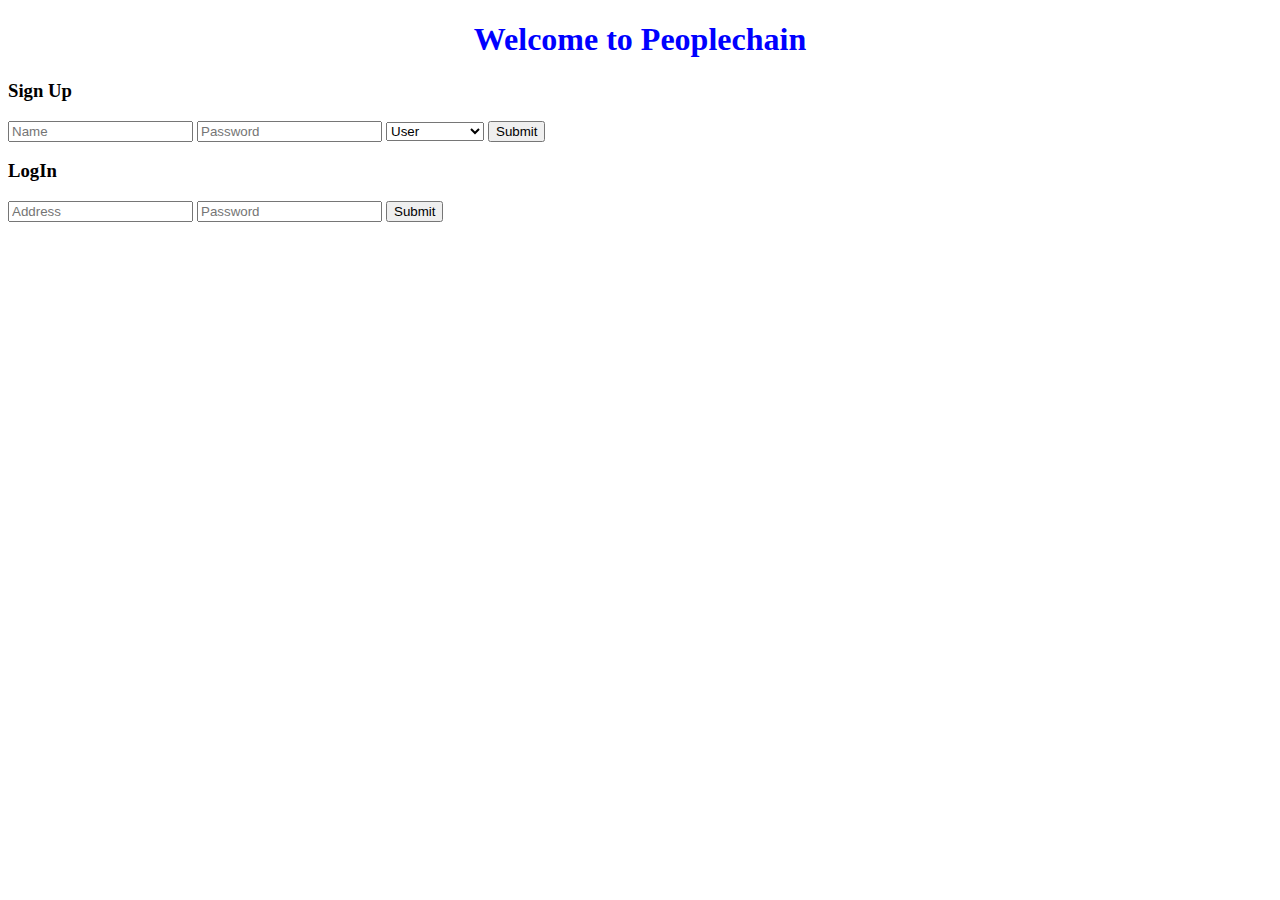
<file: client/web/index.html>
<!DOCTYPE html>
<html>
  <head>
    <title>Peoplechain</title>
    <link rel="stylesheet" type="text/css" href="style.css" />
  </head>
  <body>
    <h1>Welcome to Peoplechain</h1>
    <form action="signup" method="post" accept-charset="utf-8" enctype="application/x-www-form-urlencoded">
      <h3>Sign Up</h3>
      <input type="text" placeholder="Name" name="name"/>
      <input type="password" placeholder="Password" name="password"/>
      <select name="user_type">
        <option value=1>
          User
        </option>
        <option value=2>
          Organization
        </option>
      </select>
      <input type="submit" value="Submit">
    </form>
    <form action="login" method="post" accept-charset="utf-8" enctype="application/x-www-form-urlencoded">
      <h3>LogIn</h3>
      <input type="text" placeholder="Address" name="address" />
      <input type="password" placeholder="Password" name="password"/>
      <input type="submit" value="Submit">
    </form>
  </body>
</html>
</file>
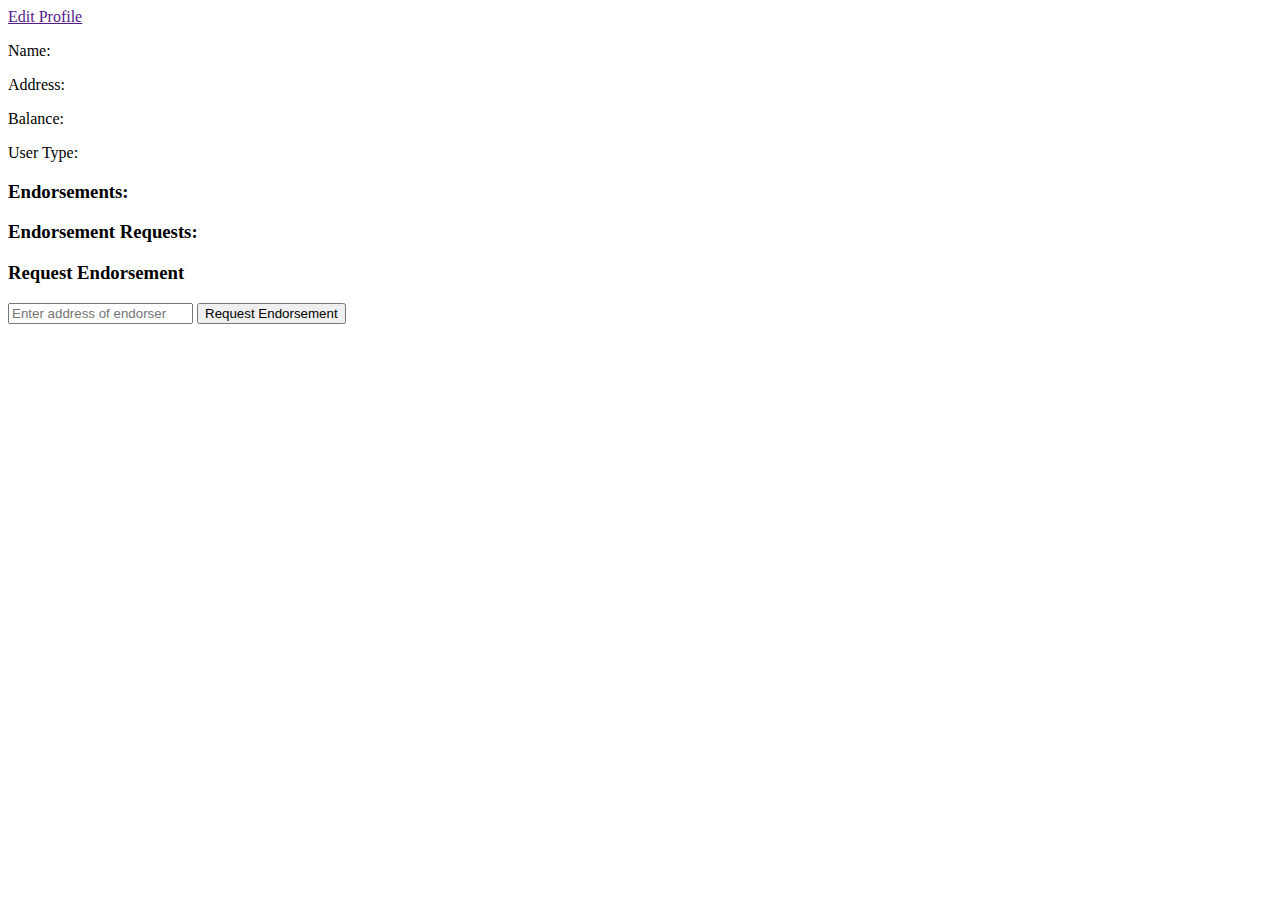
<file: client/web/user.html>
<!DOCTYPE html>
<html>
  <head>
    <title>Peoplechain</title>
  </head>
  <body>
    <a href="">Edit Profile</a>
    <b></b>
    <p>
      Name: <span id="name"></span>
    </p>
    <p>
      Address: <span id="address"></span>
    </p>
    <p>
      Balance: <span id="balance"></span>
    </p>
    <p>
      User Type: <span id="user_type"></span>
    </p>
    <h3>
      Endorsements: <div id="endorsements">

      </div>
    </h3>
    <h3>
      Endorsement Requests: <div id="endorsement_requests">
        <form action="/endorsement" id="endorsement_requests_form" method="post" accept-charset="utf-8" enctype="application/x-www-form-urlencoded">

        </form>
      </div>
    </h3>
    <form action="/endorsement/request" method="post" accept-charset="utf-8" enctype="application/x-www-form-urlencoded">
      <h3>Request Endorsement</h3>
      <input type="text" name="address" placeholder="Enter address of endorser"/ name="address">
      <input type="submit" value="Request Endorsement" />
    </form>

  </body>
</html>
</file>
<file: client/web/style.css>
h1 {
  font-size: 32px;
  color: blue;
  text-align: center;
}
</file>
